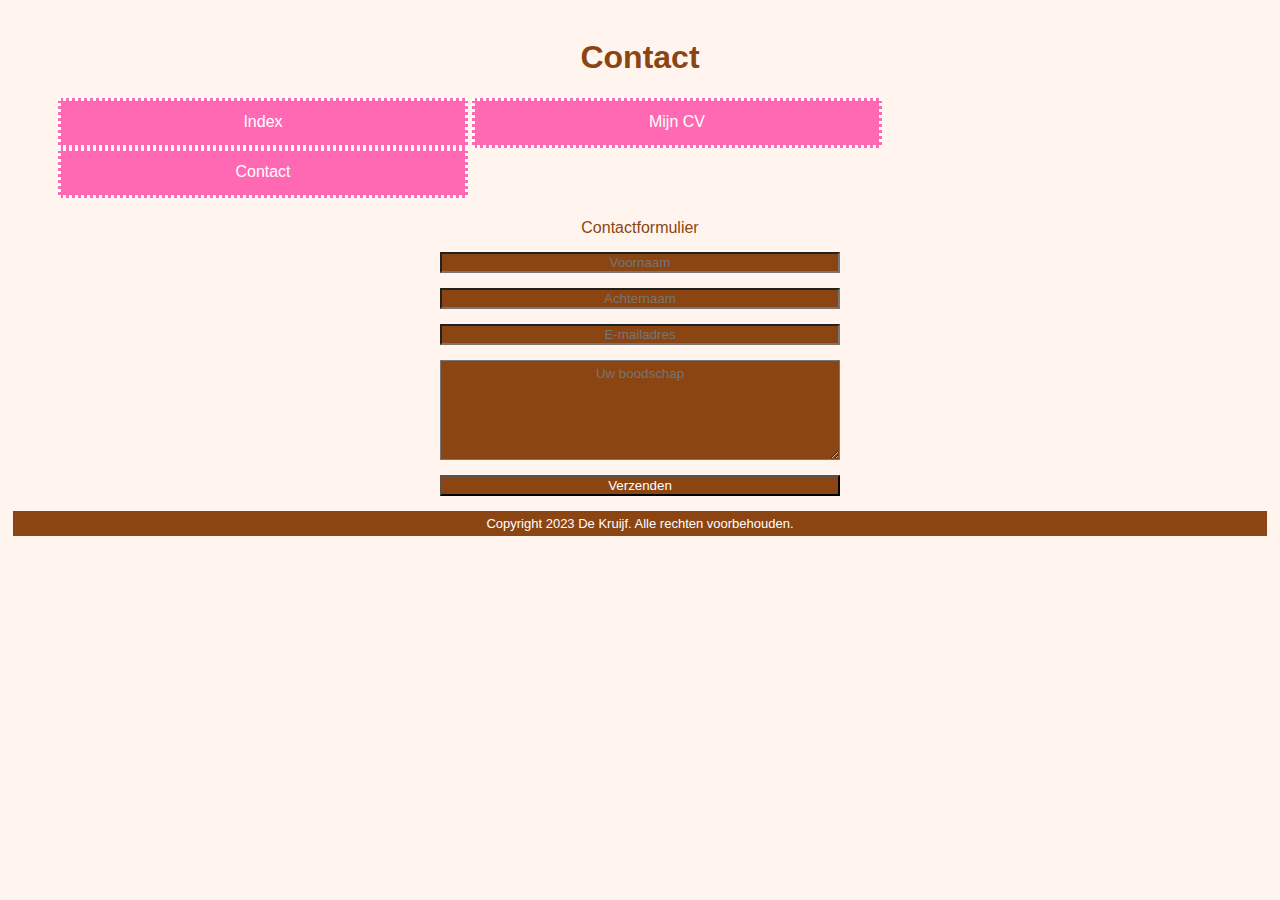
<file: contact.html>
<!DOCTYPE html>
<html lang="nl">
    <head>
        <title>Contact</title>
        <link rel="stylesheet" type="text/css" href="stijl.css">

    </head>
    <body>
        <header>
            <h1>Contact</h1>
            <ul>
                <li><a href="index.html">Index</a></li>
                <li><a href="mijncv.html">Mijn CV</a></li>
                <li><a href="contact.html">Contact</a></li>
              </ul>
        </header>
        <form> Contactformulier
            <input type="text" placeholder="Voornaam">
            <input type="text" placeholder="Achternaam">
            <input type="email" placeholder="E-mailadres">
            <textarea placeholder="Uw boodschap"></textarea>
            <button>Verzenden</button>
        </form>
        <footer>
            Copyright 2023 De Kruijf. Alle rechten voorbehouden.
        </footer>
    </body>
</html>
</file>
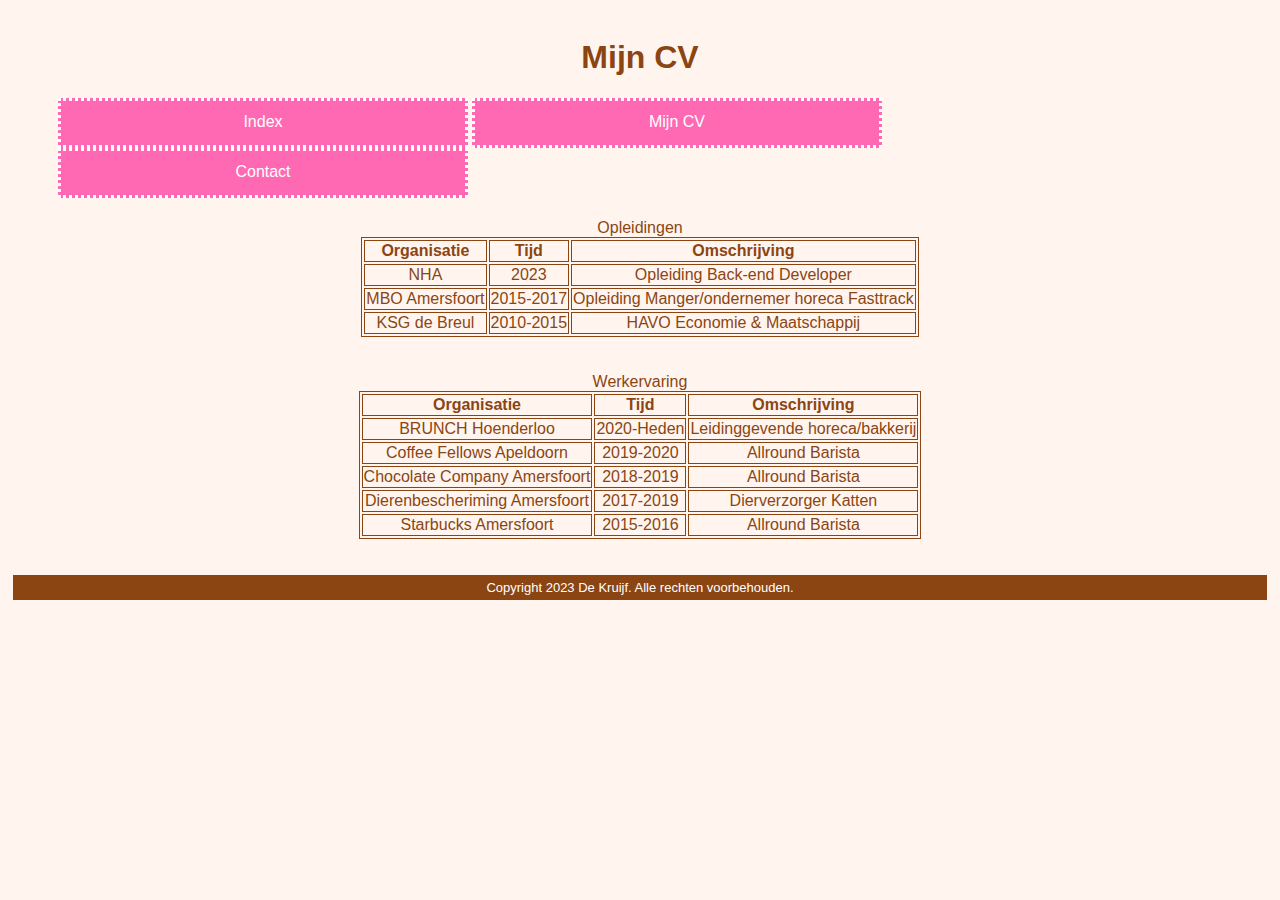
<file: mijncv.html>
<!DOCTYPE html>
<html lang="nl">
    <head>
        <title>Mijn CV</title>
        <link rel="stylesheet" type="text/css" href="stijl.css">

    </head>
    <body>
        <header>
            <h1>Mijn CV</h1>
            <ul>
                <li><a href="index.html">Index</a></li>
                <li><a href="mijncv.html">Mijn CV</a></li>
                <li><a href="contact.html">Contact</a></li>
              </ul>
        </header>
        <table>
            <caption>Opleidingen</caption>
            <tr>
                <th>Organisatie</th>
                <th>Tijd</th>
                <th>Omschrijving</th>
            </tr>
            <tr>
                <td>NHA</td>
                <td>2023</td>
                <td>Opleiding Back-end Developer</td>
            </tr>
            <tr>
                <td>MBO Amersfoort</td>
                <td>2015-2017</td>
                <td>Opleiding Manger/ondernemer horeca Fasttrack</td>
            </tr>
            <tr>
                <td>KSG de Breul</td>
                <td>2010-2015</td>
                <td>HAVO Economie & Maatschappij</td>
            </tr>
        </table>
        <br><br>
        <table>
            <caption>Werkervaring</caption>
            <tr>
                <th>Organisatie</th>
                <th>Tijd</th>
                <th>Omschrijving</th>
            </tr>
            <tr>
                <td>BRUNCH Hoenderloo</td>
                <td>2020-Heden</td>
                <td>Leidinggevende horeca/bakkerij</td>
            </tr>
            <tr>
                <td>Coffee Fellows Apeldoorn</td>
                <td>2019-2020</td>
                <td>Allround Barista</td>
            </tr>
            <tr>
                <td>Chocolate Company Amersfoort</td>
                <td>2018-2019</td>
                <td>Allround Barista</td>
            </tr>
            <tr>
                <td>Dierenbescheriming Amersfoort</td>
                <td>2017-2019</td>
                <td>Dierverzorger Katten</td>
            </tr>
            <tr>
                <td>Starbucks Amersfoort</td>
                <td>2015-2016</td>
                <td>Allround Barista</td>
            </tr>
        </table>
        <br><br>
        <footer>
            Copyright 2023 De Kruijf. Alle rechten voorbehouden.
        </footer>
    </body>
</html>
</file>
<file: stijl.css>
header  {
    padding: 5px;
}

body    {
    background-color:seashell;
    padding: 5px;
}
    
h1      {
    color:saddlebrown;
    font-family: Verdana, Geneva, Tahoma, sans-serif;
    text-align: center;
}

ul a    {
    color: white;
    text-decoration: none;
}

li      {
    display: inline-block;
    height: 20px;
    width: 380px;
    padding: 12px;
    text-align: center;
    color: white;
    font-family: Verdana, Geneva, Tahoma, sans-serif;
    border-style: dotted;
    background-color:hotpink;
}

li:hover {
    background-color:saddlebrown;
    border-style:dashed;
}

p       {
    color: saddlebrown;
    font-family: Verdana, Geneva, Tahoma, sans-serif;
    text-align: center;
    margin-left: auto;
    margin-right: auto;
}

footer  {
    color: white;
    font-family: Verdana, Geneva, Tahoma, sans-serif;
    font-size: small;
    background-color: saddlebrown;
    text-align: center;
    padding: 5px;
}

form    {
    color: saddlebrown;
    font-family: Verdana, Geneva, Tahoma, sans-serif;
    text-align: center;
}

input[type=text], input[type=email], textarea, button  {
    display: block;
    margin: 15px 0px;
    margin-left: auto;
    margin-right: auto;
    width: 400px;
    box-sizing: border-box;
    text-align: center;
    background-color: saddlebrown;
    color: white;
    font-family: Verdana, Geneva, Tahoma, sans-serif;
}

textarea    {
    height: 100px;
    padding: 5px 4px;
}

button:active  {
    background-color: hotpink;
    color: white;
    border-radius: 4px; 
    box-shadow: inset 2px 2px 5px white;
    cursor: pointer;
}

table, th, td   {
    border: 1px solid;
    border-color: saddlebrown;
    font-family: Verdana, Geneva, Tahoma, sans-serif;
    color: saddlebrown;
    text-align: center;
    margin-left: auto;
    margin-right: auto;
}

img     {
    height: 300px;
    border-radius: 50px;
    margin-left: auto;
    margin-right: auto;
}
</file>
